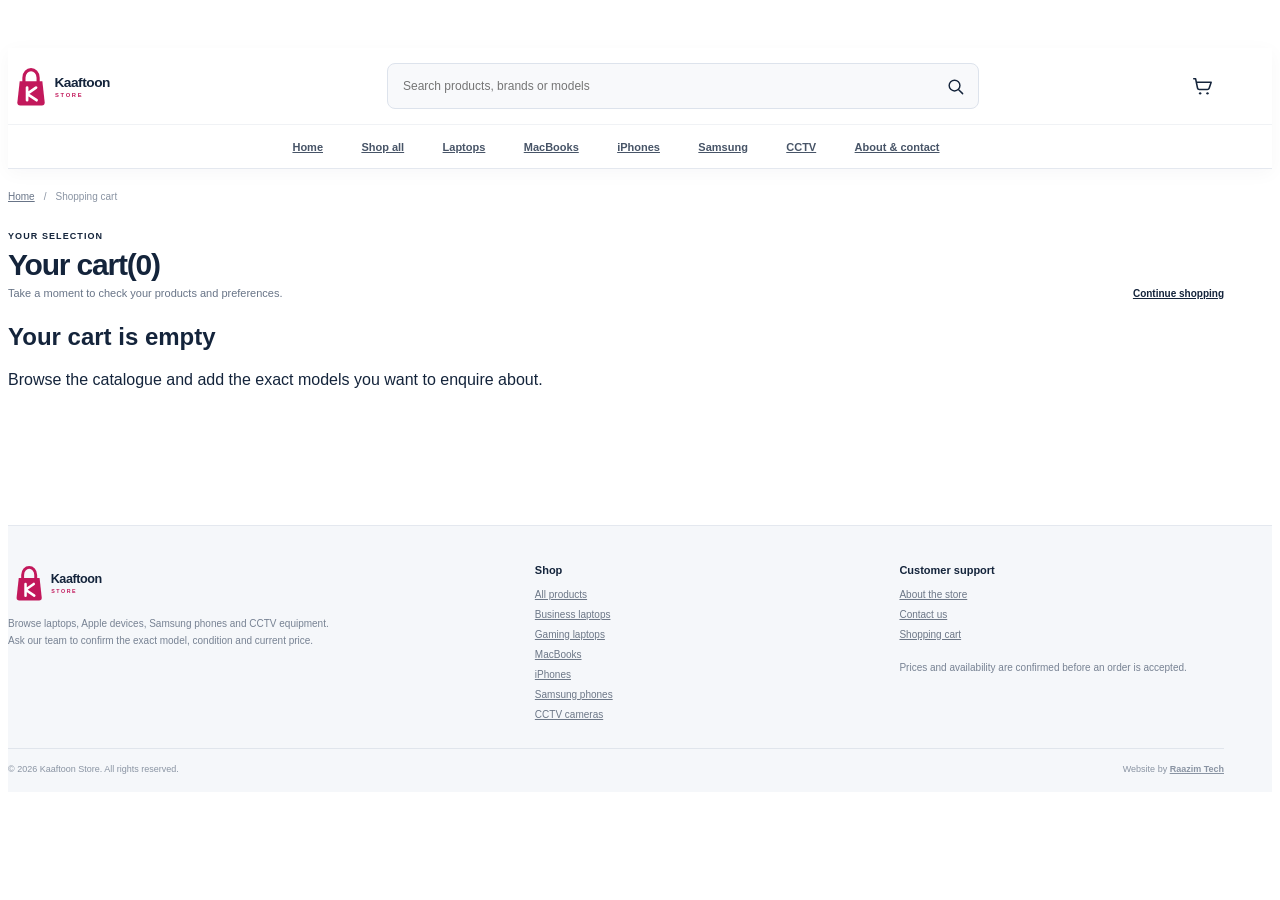
<file: cart.html>
<!doctype html>
<html lang="en"><head>
<meta charset="utf-8"><meta name="viewport" content="width=device-width, initial-scale=1">
<title>Your Cart | Kaaftoon Store</title><meta name="description" content="Review your selected Kaaftoon Store products before continuing to WhatsApp checkout."><meta name="robots" content="noindex,follow"><link rel="canonical" href="https://raazimtech.github.io/kaaftoon-store/cart.html">
<meta name="theme-color" content="#C2185B"><link rel="icon" href="assets/logo/favicon.svg" type="image/svg+xml">
<link href="https://fonts.googleapis.com/css2?family=Inter:wght@400;500;600;700;800&family=Plus+Jakarta+Sans:wght@500;600;700;800&display=swap" rel="stylesheet>
<link rel="stylesheet" href="./css/styles.css?v=20261103-1"><link rel="stylesheet" href="./css/responsive.css?v=20261103-1"><link rel="stylesheet" href="./css/showcase.css?v=20261103-3">
</head><body data-page="cart">
<div id="site-header"></div>
<main class="wrap page-main">
 <div class="breadcrumbs"><a href="index.html">Home</a><span>/</span><span>Shopping cart</span></div>
 <section class="page-title-row cart-title"><div><span class="eyebrow">YOUR SELECTION</span><h1>Your cart<span class="cart-title-count" id="cart-page-count"></span></h1><p>Take a moment to check your products and preferences.</p></div><a class="text-link" href="shop.html">Continue shopping</a></section>
 <div id="cart-content"></div>
</main>
<div id="site-footer"></div>
<script src="js/config.js"></script><script src="js/products.js"></script><script src="js/app.js"></script><script src="js/cart.js"></script>
</body></html>
</file>
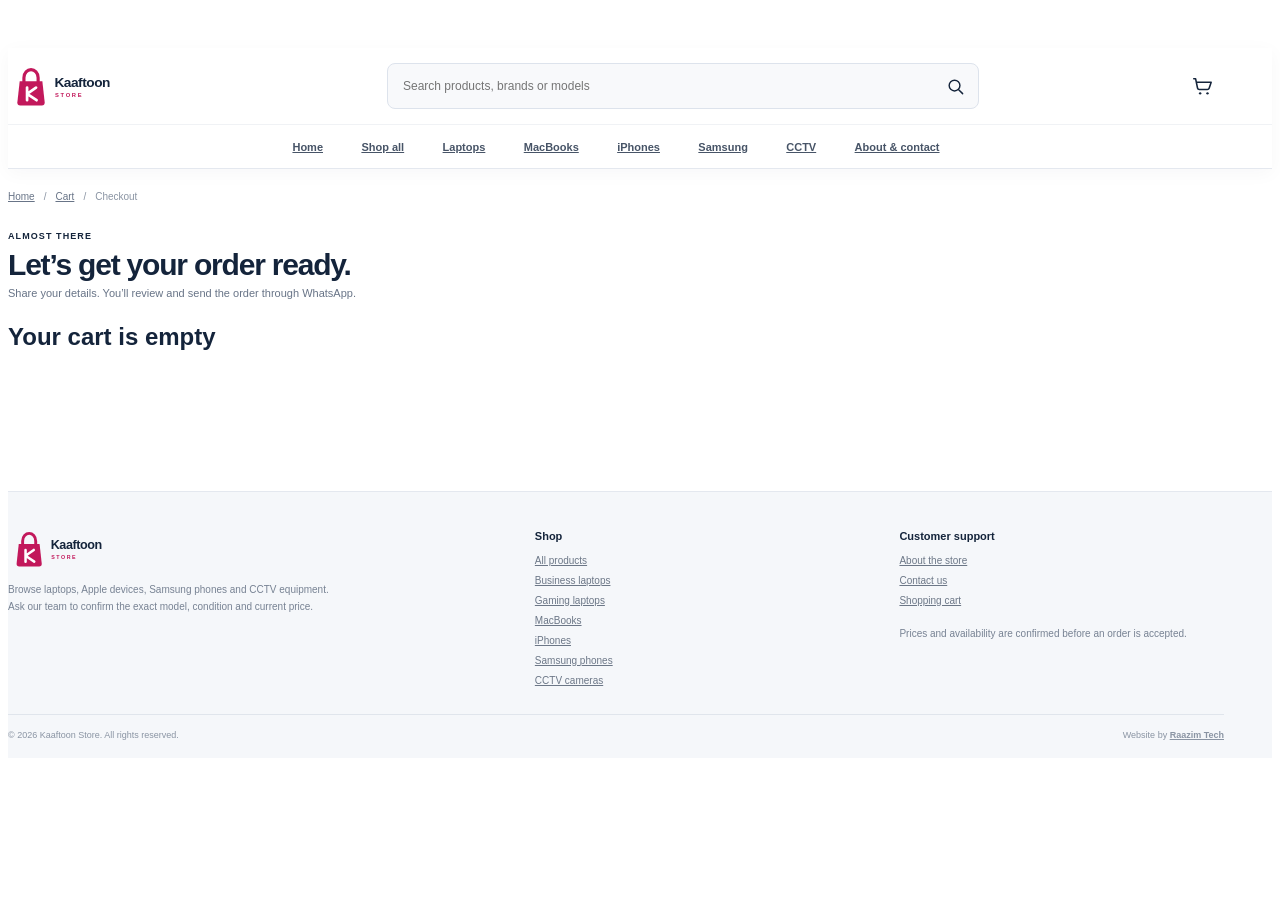
<file: checkout.html>
<!doctype html>
<html lang="en"><head>
<meta charset="utf-8"><meta name="viewport" content="width=device-width, initial-scale=1">
<title>Checkout | Kaaftoon Store</title><meta name="description" content="Complete your Kaaftoon Store order details and send your product request through WhatsApp."><meta name="robots" content="noindex,follow"><link rel="canonical" href="https://raazimtech.github.io/kaaftoon-store/checkout.html">
<meta name="theme-color" content="#C2185B"><link rel="icon" href="assets/logo/favicon.svg" type="image/svg+xml">
<link href="https://fonts.googleapis.com/css2?family=Inter:wght@400;500;600;700;800&family=Plus+Jakarta+Sans:wght@500;600;700;800&display=swap" rel="stylesheet>
<link rel="stylesheet" href="./css/styles.css?v=20261103-1"><link rel="stylesheet" href="./css/responsive.css?v=20261103-1"><link rel="stylesheet" href="./css/showcase.css?v=20261103-3">
</head><body data-page="checkout">
<div id="site-header"></div>
<main class="wrap page-main">
 <div class="breadcrumbs"><a href="index.html">Home</a><span>/</span><a href="cart.html">Cart</a><span>/</span><span>Checkout</span></div>
 <section class="page-title-row"><div><span class="eyebrow">ALMOST THERE</span><h1>Let’s get your order ready.</h1><p>Share your details. You’ll review and send the order through WhatsApp.</p></div></section>
 <div id="checkout-content"></div>
</main>
<div id="site-footer"></div>
<script src="js/config.js"></script><script src="js/products.js"></script><script src="js/app.js"></script><script src="js/checkout.js"></script>
</body></html>
</file>
<file: css/styles.css>
:root{--pink:#C2185B;--pink-dark:#9D174D;--pink-soft:#FCE8F0;--navy:#14243B;--ink:#1E293B;--muted:#748092;--line:#E7E9EE;--paper:#F5F6F8;--white:#fff;--green:#16834A;--radius:18px;--shadow:0 18px 55px rgba(20,36,59,.09)}*{box-sizing:border-box}html{scroll-behavior:smooth}body{margin:0;background:#fff;color:var(--ink);font:15px/1.65 "DM Sans",sans-serif}img{display:block;max-width:100%}a{color:inherit;text-decoration:none}button,input,select,textarea{font:inherit}button,a,select{-webkit-tap-highlight-color:transparent}button{cursor:pointer}.wrap{width:min(1180px,calc(100% - 48px));margin-inline:auto}.section-space{padding:92px 0}.hidden{display:none!important}.sr-only{position:absolute;width:1px;height:1px;padding:0;margin:-1px;overflow:hidden;clip:rect(0,0,0,0);white-space:nowrap;border:0}.site-header{height:84px;border-bottom:1px solid var(--line);background:rgba(255,255,255,.96);position:sticky;top:0;z-index:50;backdrop-filter:blur(14px)}.header-inner{height:100%;display:flex;align-items:center;justify-content:space-between;gap:30px}.brand img{width:218px;height:auto}.main-nav{display:flex;align-items:center;gap:34px;color:#536071;font-size:13px;font-weight:600}.main-nav a{padding:30px 0;position:relative}.main-nav a.active,.main-nav a:hover{color:var(--pink)}.main-nav a.active:after{content:"";position:absolute;bottom:20px;left:0;width:18px;height:2px;background:var(--pink)}.header-actions{display:flex;align-items:center;gap:18px}.header-icon{border:0;background:transparent;color:var(--navy);font-size:21px;position:relative;padding:8px}.cart-count{position:absolute;top:0;right:0;background:var(--pink);color:#fff;border-radius:50%;font-size:9px;min-width:16px;height:16px;display:grid;place-items:center}.menu-toggle{display:none}.btn{display:inline-flex;align-items:center;justify-content:center;gap:18px;border:0;border-radius:5px;padding:14px 20px;font-size:12px;font-weight:700;letter-spacing:.02em;transition:.2s}.btn-primary{background:var(--pink);color:#fff}.btn-primary:hover{background:var(--pink-dark);transform:translateY(-2px)}.btn-secondary{background:var(--navy);color:#fff}.btn-light{background:#fff;color:var(--navy)}.btn-quiet{background:transparent;color:var(--navy);padding-inline:4px}.btn-arrow{font-size:17px}.text-link{font-size:12px;font-weight:700;color:var(--pink);display:inline-flex;gap:12px;align-items:center}.text-link span{font-size:16px}.eyebrow{font-size:10px;letter-spacing:.19em;font-weight:700;color:var(--pink);display:flex;align-items:center;gap:10px}.eyebrow-line{width:24px;height:1px;background:var(--pink)}h1,h2,h3,p{margin-top:0}h1,h2,h3{font-family:Manrope,sans-serif;color:var(--navy);letter-spacing:-.045em}h1{font-size:clamp(42px,5.5vw,72px);line-height:1.08;font-weight:700}h1 em{font-style:normal;color:var(--pink)}h2{font-size:clamp(30px,3.5vw,43px);line-height:1.15}h3{font-size:18px}.hero{min-height:580px;display:grid;grid-template-columns:1fr 1fr;align-items:center;gap:60px;padding-block:55px 68px}.hero-copy{padding-left:30px}.hero-copy h1{margin:22px 0}.hero-copy>p{max-width:440px;color:var(--muted);font-size:16px;line-height:1.85}.hero-actions{display:flex;align-items:center;gap:24px;margin-top:30px}.hero-assurance{margin-top:42px;color:var(--muted);font-size:11px}.assurance-dot{display:inline-block;width:7px;height:7px;background:var(--green);border-radius:50%;margin-right:9px}.hero-art{height:460px;position:relative;background:#F5EDF1;overflow:hidden}.hero-art:before{content:"";position:absolute;width:370px;height:370px;border:1px solid rgba(194,24,91,.18);border-radius:50%;top:35px;left:80px}.hero-art-label{position:absolute;z-index:2;top:25px;left:27px;right:27px;display:flex;justify-content:space-between;font-size:9px;letter-spacing:.17em;color:var(--pink);font-weight:700}.hero-art-label span:first-child{font:800 18px Manrope}.hero-image-frame{position:absolute;inset:78px 24px 22px 35px;display:grid;place-items:center}.hero-image-frame img{width:100%;height:100%;object-fit:contain;mix-blend-mode:multiply}.hero-float-card{position:absolute;z-index:3;bottom:34px;left:0;background:#fff;padding:20px 24px;box-shadow:var(--shadow);min-width:190px}.float-card-kicker{display:block;color:var(--pink);font-size:8px;letter-spacing:.14em;font-weight:700;margin-bottom:8px}.hero-float-card strong{font:700 19px/1.25 Manrope;color:var(--navy)}.float-card-arrow{position:absolute;right:18px;bottom:20px;color:var(--pink)}.hero-vertical{position:absolute;right:12px;top:44%;writing-mode:vertical-rl;font-size:8px;letter-spacing:.18em;color:#8C6578}.section-heading{display:flex;justify-content:space-between;align-items:end;gap:24px;margin-bottom:34px}.section-heading h2{margin:10px 0 0}.section-intro{color:var(--muted);font-size:13px;margin:12px 0 0}.category-section{background:#FAFAFB}.category-grid{display:grid;grid-template-columns:repeat(3,1fr);gap:14px}.category-card{height:170px;background:#fff;border:1px solid var(--line);display:flex;align-items:center;justify-content:space-between;padding:22px;transition:.25s;position:relative;overflow:hidden}.category-card:hover{border-color:#E7A2BD;transform:translateY(-3px);box-shadow:var(--shadow)}.category-card small{color:var(--pink);font-size:9px;letter-spacing:.14em;font-weight:700}.category-card h3{margin:7px 0;font-size:19px}.category-card .category-arrow{font-size:21px;color:var(--pink)}.category-card img{width:115px;height:112px;object-fit:contain;mix-blend-mode:multiply}.featured-section{padding-top:86px}.product-grid{display:grid;grid-template-columns:repeat(3,minmax(0,1fr));gap:24px 18px}.product-card{min-width:0;position:relative}.product-image{height:245px;background:var(--paper);display:grid;place-items:center;position:relative;overflow:hidden}.product-image img{width:82%;height:82%;object-fit:contain;mix-blend-mode:multiply;transition:transform .35s}.product-card:hover .product-image img{transform:scale(1.045)}.product-tag{position:absolute;top:13px;left:13px;background:#fff;padding:6px 9px;color:var(--pink);font-size:8px;font-weight:700;letter-spacing:.1em}.product-info{padding:15px 2px}.product-category{font-size:9px;color:var(--pink);font-weight:700;letter-spacing:.13em;text-transform:uppercase}.product-info h3{font-size:16px;margin:5px 0 4px;letter-spacing:-.025em}.product-description{font-size:11px;color:var(--muted);min-height:34px;margin:0 0 12px}.product-bottom{display:flex;align-items:center;justify-content:space-between;border-top:1px solid var(--line);padding-top:12px}.price-note{font-size:10px;color:var(--muted)}.product-link{font-size:11px;color:var(--navy);font-weight:700}.product-link span{color:var(--pink);margin-left:5px}.editorial-banner{min-height:330px;background:var(--navy);color:#fff;display:grid;grid-template-columns:1fr 1fr;position:relative;overflow:hidden;padding:55px 70px;align-items:center}.eyebrow-light{color:#F4B6CF}.editorial-copy h2{font-size:42px;color:#fff;margin:14px 0}.editorial-copy p{color:#C4CBD5;max-width:370px;font-size:13px}.editorial-image{height:250px;display:grid;place-items:center}.editorial-image img{height:100%;width:100%;object-fit:contain;mix-blend-mode:screen}.editorial-index{position:absolute;bottom:22px;right:28px;font-size:9px;letter-spacing:.16em;color:#ADB8C7}.why-section{background:#FAFAFB}.centered-heading{text-align:center;justify-content:center}.centered-heading .eyebrow{justify-content:center}.centered-heading .section-intro{max-width:540px;margin-inline:auto}.benefit-grid{display:grid;grid-template-columns:repeat(3,1fr);gap:16px}.benefit-card{background:#fff;border:1px solid var(--line);padding:28px;min-height:205px;position:relative}.benefit-number{position:absolute;right:23px;top:22px;color:#B7BFCA;font-size:10px}.benefit-icon{font-size:25px;color:var(--pink);margin-bottom:20px}.benefit-card h3{margin-bottom:9px}.benefit-card p{font-size:12px;color:var(--muted);margin:0;max-width:280px}.contact-strip{background:var(--pink);padding:35px 48px;color:#fff;display:flex;align-items:center;justify-content:space-between;margin-bottom:90px}.contact-strip h2{font-size:27px;color:#fff;margin:8px 0}.contact-strip p{font-size:12px;color:#FBE4ED;margin:0}.site-footer{background:#101D30;color:#fff;padding:55px 0 22px}.footer-main{display:grid;grid-template-columns:1.5fr 1fr 1fr;gap:60px;padding-bottom:45px}.footer-brand img{width:205px;filter:brightness(0) invert(1)}.footer-brand p{max-width:300px;color:#AEB8C6;font-size:12px;margin-top:18px}.footer-column h3{color:#fff;font-size:12px;letter-spacing:.05em;margin-bottom:18px}.footer-column a,.footer-column p{display:block;color:#AEB8C6;font-size:11px;margin:9px 0}.footer-column a:hover{color:#fff}.footer-bottom{border-top:1px solid #2C394B;padding-top:18px;display:flex;justify-content:space-between;color:#8390A2;font-size:10px}.footer-bottom a{color:#F4B6CF}.breadcrumbs{display:flex;gap:10px;color:#98A1AE;font-size:10px;padding:25px 0}.breadcrumbs a{color:#687487}.page-main{min-height:60vh;padding-bottom:80px}.page-title-row{display:flex;justify-content:space-between;align-items:end;margin:20px 0 36px}.page-title-row h1{font-size:43px;margin:9px 0}.page-title-row p{color:var(--muted);font-size:13px;margin:0}.catalog-count{font-size:11px;color:var(--muted)}.shop-toolbar{display:flex;justify-content:space-between;gap:20px;border-block:1px solid var(--line);padding:15px 0;margin-bottom:25px}.catalog-search{display:flex;align-items:center;gap:12px;flex:1;max-width:450px}.catalog-search input{border:0;outline:0;width:100%;font-size:12px}.search-icon{font-size:21px;color:var(--pink)}kbd{font-size:9px;color:#8B95A4;border:1px solid var(--line);padding:3px 6px;border-radius:4px}.toolbar-actions{display:flex;align-items:center;gap:24px}.filter-toggle{border:0;background:none;color:var(--navy);font-size:11px;font-weight:700}.sort-control{display:flex;gap:10px;align-items:center;font-size:10px;color:var(--muted)}.sort-control select{border:0;color:var(--navy);font-size:11px;font-weight:700;background:#fff}.shop-layout{display:grid;grid-template-columns:205px 1fr;gap:35px}.filter-panel{border-right:1px solid var(--line);padding-right:24px}.filter-top{display:flex;justify-content:space-between;align-items:center}.filter-top h2{font-size:18px}.text-button{border:0;background:none;color:var(--pink);font-size:10px}.filter-group{border-top:1px solid var(--line);padding:19px 0}.filter-group h3{font-size:12px;margin-bottom:14px}.filter-options{display:grid;gap:11px}.filter-option{display:flex;gap:9px;align-items:center;font-size:11px;color:#667286}.filter-option input{accent-color:var(--pink)}.filter-note{background:#F8F0F3;padding:14px;display:flex;gap:10px;margin-top:12px}.filter-note-mark{width:17px;height:17px;border:1px solid var(--pink);color:var(--pink);border-radius:50%;text-align:center;font-size:10px;flex:none}.filter-note p{font-size:10px;color:#806A75;margin:0}.catalog-results .product-grid{grid-template-columns:repeat(3,minmax(0,1fr));gap:25px 16px}.catalog-results .product-image{height:205px}.applied-filters{display:flex;gap:8px;flex-wrap:wrap;margin-bottom:18px}.filter-chip{border:1px solid var(--line);border-radius:30px;padding:5px 10px;font-size:9px;color:var(--pink);background:#fff}.empty-state{text-align:center;padding:75px 20px}.empty-symbol{font-size:45px;color:var(--pink)}.empty-state p{color:var(--muted);font-size:12px}.mobile-only{display:none}.product-detail-layout{display:grid;grid-template-columns:1fr 1fr;gap:65px;padding:20px 0 65px}.detail-gallery{background:var(--paper);min-height:470px;display:grid;place-items:center;position:relative}.detail-gallery img{width:84%;height:420px;object-fit:contain;mix-blend-mode:multiply}.detail-copy{padding-top:18px}.detail-copy h1{font-size:38px;margin:12px 0}.detail-copy .product-description{font-size:13px;min-height:0;line-height:1.8}.detail-note{font-size:11px;color:var(--muted);padding:14px;background:#FAF1F5;border-left:2px solid var(--pink);margin:22px 0}.option-group{margin:22px 0}.option-group label{font-size:11px;font-weight:700;display:block;margin-bottom:9px}.option-select{width:100%;padding:12px;border:1px solid var(--line);background:#fff;border-radius:4px;font-size:12px;color:var(--navy)}.option-pills{display:flex;gap:8px;flex-wrap:wrap}.option-pill{border:1px solid var(--line);padding:8px 13px;background:#fff;font-size:10px;border-radius:4px}.option-pill.selected{border-color:var(--pink);color:var(--pink);background:#FFF7FA}.quantity-row{display:flex;align-items:center;gap:15px;margin:25px 0}.quantity-control{display:flex;border:1px solid var(--line);align-items:center}.quantity-control button{border:0;background:#fff;padding:8px 13px}.quantity-control span{min-width:25px;text-align:center;font-size:11px}.detail-actions{display:flex;gap:10px}.detail-actions .btn{flex:1}.spec-list{border-top:1px solid var(--line);margin-top:28px}.spec-row{display:flex;justify-content:space-between;gap:20px;padding:11px 0;border-bottom:1px solid var(--line);font-size:11px}.spec-row span:first-child{color:var(--muted)}.related-section{border-top:1px solid var(--line)}.cart-title{align-items:center}.cart-title-count{font-size:18px;color:var(--pink);vertical-align:top;margin-left:10px}.cart-layout{display:grid;grid-template-columns:1fr 330px;gap:35px}.cart-items{border-top:1px solid var(--line)}.cart-item{display:grid;grid-template-columns:110px 1fr auto;gap:20px;padding:20px 0;border-bottom:1px solid var(--line);align-items:center}.cart-item-image{width:110px;height:105px;background:var(--paper);display:grid;place-items:center}.cart-item-image img{width:85%;height:85%;object-fit:contain;mix-blend-mode:multiply}.cart-item h3{font-size:15px;margin:4px 0}.cart-item p{font-size:10px;color:var(--muted);margin:0}.cart-item-actions{display:flex;gap:12px;align-items:center;margin-top:12px}.cart-item-actions button{border:0;background:none;color:var(--pink);font-size:10px;padding:0}.cart-summary{background:#F7F8FA;padding:25px;height:max-content}.cart-summary h2{font-size:20px}.cart-summary p{font-size:11px;color:var(--muted)}.summary-row{display:flex;justify-content:space-between;border-top:1px solid var(--line);padding:13px 0;font-size:11px}.summary-row strong{color:var(--navy)}.cart-summary .btn{width:100%;margin-top:12px}.empty-cart{text-align:center;padding:65px 20px;border:1px solid var(--line)}.empty-cart .empty-symbol{font-size:40px}.checkout-layout{display:grid;grid-template-columns:1fr 350px;gap:40px}.checkout-form{display:grid;grid-template-columns:1fr 1fr;gap:18px}.form-field{display:grid;gap:7px}.form-field.full{grid-column:1/-1}.form-field label{font-size:10px;font-weight:700;color:var(--navy)}.form-field input,.form-field textarea,.form-field select{border:1px solid var(--line);padding:12px;font-size:12px;outline:0;border-radius:4px}.form-field input:focus,.form-field textarea:focus{border-color:var(--pink)}.checkout-summary{background:#F7F8FA;padding:25px;height:max-content}.checkout-summary h2{font-size:19px}.checkout-product{display:flex;justify-content:space-between;gap:12px;padding:12px 0;border-bottom:1px solid var(--line);font-size:10px}.checkout-product span:last-child{color:var(--muted)}.checkout-hint{background:#FCE8F0;padding:13px;color:#87445F;font-size:10px;margin:18px 0}.checkout-summary .btn{width:100%}.form-error{color:#B42318;font-size:10px;grid-column:1/-1}.about-hero{display:grid;grid-template-columns:1.1fr .9fr;gap:60px;align-items:center;padding-block:70px}.about-hero h1{font-size:57px;margin:18px 0}.about-hero-copy>p{color:var(--muted);max-width:450px;line-height:1.9}.about-hero-art{height:350px;background:var(--pink);display:grid;place-items:center;position:relative;overflow:hidden}.about-hero-art:before,.about-hero-art:after{content:"";position:absolute;border:1px solid rgba(255,255,255,.2);border-radius:50%;width:350px;height:350px}.about-hero-art:after{width:450px;height:450px}.about-art-card{position:relative;z-index:2;text-align:center;color:#fff}.about-art-k{display:block;font:800 130px/1 Manrope;letter-spacing:-.1em}.about-art-card>span:last-child{font-size:9px;letter-spacing:.2em;line-height:2}.about-art-caption{position:absolute;bottom:17px;color:#F8C5D9;font-size:8px;letter-spacing:.17em}.about-values{background:#FAFAFB}.contact-section{display:grid;grid-template-columns:1fr .8fr;gap:70px;padding-block:85px}.contact-details h2{font-size:39px;max-width:470px;margin:15px 0}.contact-details>p{color:var(--muted);font-size:13px;max-width:470px}.contact-detail-row{display:flex;align-items:center;gap:14px;margin:23px 0}.contact-detail-icon{width:38px;height:38px;background:#FCE8F0;color:var(--pink);display:grid;place-items:center}.contact-detail-row small{display:block;color:var(--muted);font-size:8px;letter-spacing:.15em}.contact-detail-row strong{font-size:12px;color:var(--navy)}.contact-aside{background:#F6F2F4;padding:35px;display:flex;flex-direction:column;justify-content:space-between;min-height:310px}.contact-aside-mark{display:flex;justify-content:flex-end}.contact-aside-mark img{width:165px}.contact-aside h3{font-size:25px;margin:9px 0}.contact-aside p{font-size:11px;color:var(--muted);max-width:300px}.icon-button{border:0;background:none;font-size:22px;color:var(--navy)}

/* Storefront refresh */
.site-header{background:#fff;backdrop-filter:none}
.header-inner{gap:24px}
.main-nav{gap:22px;font-size:12px}
.main-nav a{white-space:nowrap}
.cart-header-link{width:42px;height:42px;display:grid;place-items:center}
.cart-header-link svg{width:23px;height:23px}
.menu-toggle{width:42px;height:42px;align-content:center;gap:5px}
.menu-toggle span{display:block;width:20px;height:2px;background:var(--navy);margin:auto}
.store-hero{display:grid;grid-template-columns:1.04fr .96fr;gap:48px;align-items:center;padding-top:54px;padding-bottom:64px}
.store-hero-copy h1{font-size:clamp(40px,4.8vw,62px);max-width:650px;margin:19px 0}
.store-hero-copy h1 em{display:block;font-style:normal;color:var(--pink)}
.store-hero-copy>p{max-width:570px;color:var(--muted);line-height:1.85;font-size:14px}
.store-hero-actions{display:flex;gap:12px;flex-wrap:wrap;margin:25px 0}
.btn-outline{border:1px solid var(--line);background:#fff;color:var(--navy)}
.home-search{max-width:520px;margin-top:30px}
.home-search>label{display:block;font-size:10px;font-weight:700;color:var(--navy);margin-bottom:8px}
.home-search>div{display:flex;border:1px solid #DDE1E8;background:#fff;min-height:50px}
.home-search input{min-width:0;flex:1;border:0;outline:0;padding:0 15px;font-size:12px}
.home-search button{border:0;background:var(--navy);color:#fff;padding:0 20px;font-size:11px;font-weight:700}
.store-hero-note{font-size:10px;color:var(--muted);margin-top:17px}
.store-hero-product{display:block;position:relative;background:#F5F6F8;min-height:420px;padding:28px;overflow:hidden}
.hero-product-label{position:absolute;top:22px;left:24px;font-size:9px;letter-spacing:.15em;font-weight:700;color:var(--pink)}
.store-hero-product img{width:100%;height:350px;object-fit:contain;mix-blend-mode:multiply;margin-top:12px}
.hero-product-caption{display:flex;justify-content:space-between;align-items:center;border-top:1px solid #E1E4E9;padding-top:15px;font-size:11px;color:var(--navy)}
.hero-product-caption span{color:var(--pink);font-weight:700}
.category-grid{grid-template-columns:repeat(3,minmax(0,1fr));gap:16px}
.category-card{height:150px;padding:18px;gap:10px}
.category-card-copy{min-width:0;z-index:1}
.category-card small{display:block;color:var(--muted);font-size:9px;letter-spacing:0;font-weight:500;line-height:1.5}
.category-card h3{font-size:17px;margin:7px 0}
.category-count{font-size:9px;color:var(--pink);font-weight:700}
.category-card img{width:105px;height:112px;flex:none}
.featured-section{padding-top:76px}
.product-grid{grid-template-columns:repeat(4,minmax(0,1fr));gap:32px 18px}
.product-card{background:#fff;border:1px solid #ECEEF2;transition:border-color .2s,box-shadow .2s;display:flex;flex-direction:column}
.product-card:hover{border-color:#D9A1B8;box-shadow:0 12px 35px rgba(20,36,59,.07)}
.product-image{height:220px;background:#F7F8FA;margin:8px 8px 0}
.product-image img{width:88%;height:88%;object-fit:contain;mix-blend-mode:multiply}
.product-tag{top:10px;left:10px;background:#fff;color:var(--pink);font-size:8px}
.image-credit{display:block;margin:7px 12px 0;font-size:8px;line-height:1.35;color:#7D8795;min-height:12px}
.image-credit:hover{text-decoration:underline;color:var(--pink)}
.product-info{padding:12px 14px 15px;display:flex;flex:1;flex-direction:column}
.product-category{font-size:9px;letter-spacing:.08em}
.product-info h3{font-size:14px;line-height:1.4;min-height:39px;margin:7px 0}
.product-description{font-size:10px;line-height:1.65;min-height:50px}
.product-bottom{margin-top:auto;align-items:center}
.price-note{font-size:9px}
.product-link{font-size:10px;color:var(--pink);white-space:nowrap}
.image-missing{background:#F2F3F5!important;position:relative!important}
.image-missing:after{content:"Product photo unavailable";display:grid;place-items:center;position:absolute;inset:0;color:#788394;font-size:11px;text-align:center;padding:15px}
.store-service-section{background:#F7F8FA}
.service-grid{display:grid;grid-template-columns:1.1fr .9fr;gap:70px;align-items:center}
.service-grid h2{font-size:36px;margin:15px 0}
.service-grid p{max-width:600px;color:var(--muted);font-size:13px;line-height:1.85}
.service-points{border-top:1px solid var(--line)}
.service-points>div{display:flex;align-items:center;gap:22px;border-bottom:1px solid var(--line);padding:18px 0;color:var(--navy);font-size:12px;font-weight:600}
.service-points strong{font-size:10px;color:var(--pink);letter-spacing:.1em}
.catalog-results .product-grid{grid-template-columns:repeat(4,minmax(0,1fr));gap:22px 15px}
.catalog-results .product-image{height:190px}
.catalog-results .product-card .product-description{min-height:58px}
.product-detail-layout{gap:45px}
.detail-gallery{background:#F6F7F9;border:1px solid #ECEEF2}
.detail-gallery img{mix-blend-mode:multiply}
.product-image-attribution{font-size:9px;line-height:1.55;color:var(--muted);margin:10px 0 0}
.product-image-attribution a{color:var(--pink);text-decoration:underline}
.product-confirmation{font-size:10px;line-height:1.65;color:var(--muted);margin-top:18px}
.quantity-label{font-size:11px}
.detail-actions .btn{min-height:48px}
.cart-title-count{font-size:14px}
.cart-layout{grid-template-columns:minmax(0,1fr) 340px;gap:28px;align-items:start}
.cart-list-heading{display:flex;justify-content:space-between;align-items:center;padding:0 0 14px;border-bottom:1px solid var(--line)}
.cart-list-heading h2{font-size:20px;margin:0}
.cart-list-heading span{font-size:10px;color:var(--muted)}
.cart-item{grid-template-columns:116px minmax(0,1fr) 150px;gap:18px;padding:18px 0;align-items:center}
.cart-item-image{width:116px;height:112px;background:#F6F7F9;border:1px solid #ECEEF2}
.cart-item-image img{width:90%;height:90%;object-fit:contain;mix-blend-mode:multiply}
.cart-item-main{min-width:0}
.cart-item h3{font-size:14px;line-height:1.4;margin:5px 0 8px}
.cart-item-options{display:flex;flex-wrap:wrap;gap:4px 12px;color:var(--muted);font-size:9px}
.cart-item-options b{color:#4D596B;font-weight:600}
.cart-item-actions{display:flex;gap:15px;align-items:center;margin-top:13px}
.cart-item-actions .quantity-control button{min-width:32px;min-height:32px;padding:4px 9px;color:var(--navy)}
.cart-item-actions .quantity-control span{font-size:11px}
.cart-item-actions .remove-item,.remove-item{border:0;background:none;padding:6px 0;color:#A33C5B;font-size:10px;text-decoration:underline}
.cart-item-price{display:flex;flex-direction:column;gap:5px;text-align:right}
.cart-item-price strong{font-size:11px;color:var(--navy)}
.cart-item-price span{font-size:9px;color:var(--muted)}
.cart-summary{background:#F7F8FA;border:1px solid #ECEEF2;padding:25px;position:sticky;top:105px}
.summary-kicker{font-size:9px;letter-spacing:.15em;color:var(--pink);font-weight:700}
.cart-summary h2{font-size:22px;margin:9px 0 18px}
.summary-total{display:flex;justify-content:space-between;align-items:center;padding:16px 0;border-top:1px solid #DDE1E8;margin-top:5px;font-size:12px;font-weight:700}
.summary-total strong{color:var(--pink)}
.cart-summary>p{font-size:10px;line-height:1.65;margin:12px 0;color:var(--muted)}
.cart-summary .btn{min-height:48px}
.cart-support{font-size:9px;color:var(--muted);margin-top:16px;text-align:center}
.cart-support a,.cart-actions-bottom a{color:var(--pink);font-weight:700}
.cart-actions-bottom{display:flex;justify-content:space-between;align-items:center;padding:18px 0;border-top:1px solid var(--line);font-size:10px}
.cart-actions-bottom button{border:0;background:none;color:#A33C5B;font-size:10px;text-decoration:underline}
.cart-item-outdated{grid-template-columns:116px 1fr;background:#FFF9FA;padding:16px}
.cart-item-no-image{height:100px;background:#F3E9ED;display:grid;place-items:center;font-size:10px;color:#8D5368}
.cart-item-outdated p{font-size:10px;color:var(--muted);margin:0 0 8px}
.empty-cart{border:1px solid var(--line);background:#FAFBFC}
.empty-cart-mark{width:44px;height:44px;border:1px solid #D8DDE5;border-radius:50%;margin:0 auto 18px;position:relative}
.empty-cart-mark:before{content:"";position:absolute;width:17px;height:13px;border:1.5px solid var(--pink);left:12px;top:13px;border-top:0}
.floating-whatsapp{right:22px;bottom:22px;width:54px;height:54px;padding:0;border-radius:50%;display:grid;place-items:center;background:#16834A;color:#fff;box-shadow:0 5px 18px rgba(12,55,35,.18);transition:transform .2s,background .2s}
.floating-whatsapp svg{width:27px;height:27px}
.floating-whatsapp:hover{background:#116b3c;transform:translateY(-2px)}
.whatsapp-tooltip{position:absolute;right:65px;top:50%;transform:translateY(-50%);background:#14243B;color:#fff;border-radius:4px;padding:8px 11px;font-size:10px;white-space:nowrap;opacity:0;pointer-events:none;transition:opacity .15s}
.floating-whatsapp:hover .whatsapp-tooltip,.floating-whatsapp:focus-visible .whatsapp-tooltip{opacity:1}
@media(max-width:1100px){.main-nav{gap:13px;font-size:11px}.product-grid,.catalog-results .product-grid{grid-template-columns:repeat(3,minmax(0,1fr))}.cart-layout{grid-template-columns:minmax(0,1fr) 300px}.cart-item{grid-template-columns:95px minmax(0,1fr)}.cart-item-image{width:95px;height:95px}.cart-item-price{grid-column:2;text-align:left}}
@media(max-width:760px){.site-header{height:70px}.header-inner{gap:12px}.brand img{width:165px}.main-nav{display:none;position:absolute;top:70px;left:0;right:0;background:#fff;border-bottom:1px solid var(--line);padding:12px 22px 20px;flex-direction:column;align-items:stretch;gap:0;box-shadow:0 12px 25px rgba(20,36,59,.08)}.main-nav.open{display:flex}.main-nav a{padding:12px 0}.main-nav a.active:after{display:none}.menu-toggle{display:grid}.store-hero{grid-template-columns:1fr;gap:28px;padding-top:38px;padding-bottom:45px}.store-hero-copy h1{font-size:43px}.store-hero-product{min-height:300px}.store-hero-product img{height:245px}.category-grid{grid-template-columns:repeat(2,minmax(0,1fr))}.category-card{height:132px}.category-card img{width:82px;height:92px}.product-grid,.catalog-results .product-grid{grid-template-columns:repeat(2,minmax(0,1fr));gap:17px 11px}.product-image,.catalog-results .product-image{height:165px}.product-info{padding:10px}.product-info h3{font-size:12px;min-height:36px}.product-description{font-size:9px;min-height:62px}.product-bottom{align-items:flex-start;flex-direction:column;gap:6px}.image-credit{font-size:7px;margin-inline:9px}.service-grid{grid-template-columns:1fr;gap:25px}.service-grid h2{font-size:30px}.cart-layout{grid-template-columns:1fr}.cart-summary{position:static;order:2}.cart-item{grid-template-columns:82px minmax(0,1fr);gap:12px}.cart-item-image{width:82px;height:82px}.cart-item-price{grid-column:2;text-align:left}.cart-item-outdated{grid-template-columns:82px 1fr}.cart-item-no-image{height:82px}.cart-actions-bottom{padding-bottom:25px}.product-detail-layout{grid-template-columns:1fr;gap:24px}.detail-gallery{min-height:300px}.detail-gallery img{height:280px}.detail-copy h1{font-size:30px}.detail-actions{flex-direction:column}.detail-actions .btn{width:100%}.floating-whatsapp{right:14px;bottom:14px;width:50px;height:50px}.floating-whatsapp svg{width:25px;height:25px}.footer-main{gap:25px 18px}}
@media(max-width:390px){.wrap{width:calc(100% - 26px)}.store-hero-copy h1{font-size:37px}.store-hero-product{padding:18px;min-height:260px}.store-hero-product img{height:205px}.category-card{padding:10px}.category-card img{width:65px;height:75px}.category-card h3{font-size:13px}.product-image,.catalog-results .product-image{height:140px}.product-info{padding:8px}.product-info h3{font-size:11px}.cart-item{grid-template-columns:68px minmax(0,1fr)}.cart-item-image{width:68px;height:68px}.cart-item-actions{gap:9px}.cart-item-actions .quantity-control button{min-width:28px}.brand img{width:148px}.header-actions{gap:4px}}


.checkout-product{display:grid;grid-template-columns:58px minmax(0,1fr) auto;gap:11px;align-items:center}
.checkout-product>img{width:58px;height:58px;object-fit:contain;background:#fff;border:1px solid var(--line);padding:4px}
.checkout-product-copy{display:flex;flex-direction:column;gap:3px;min-width:0}
.checkout-product-copy strong{font-size:10px;color:var(--navy)}
.checkout-product-copy span,.checkout-product-copy small{font-size:9px;color:var(--muted);overflow-wrap:anywhere}
.checkout-product .checkout-price{font-size:9px;color:var(--muted);white-space:nowrap}


/* Kaaftoon Store usability refinement */
:root{--font-body:"Inter",system-ui,-apple-system,BlinkMacSystemFont,"Segoe UI",sans-serif;--font-display:"Plus Jakarta Sans","Inter",sans-serif}
html{scroll-padding-top:90px;scroll-behavior:smooth}
body{font-family:var(--font-body);font-size:15px;line-height:1.55;-webkit-font-smoothing:antialiased;text-rendering:optimizeLegibility}
h1,h2,h3,.hero-float-card strong,.about-art-k{font-family:var(--font-display)}
button,input,select,textarea{font-family:var(--font-body)}
.product-card{min-width:0;border:1px solid #E6EAF0;border-radius:12px;overflow:hidden;background:#fff;box-shadow:0 2px 10px rgba(18,34,56,.035)}
.product-card:hover{transform:translateY(-3px);box-shadow:0 14px 32px rgba(18,34,56,.09)}
.product-image,.catalog-results .product-image{height:270px;margin:0;padding:22px 24px;background:#F7F8FA;display:flex;align-items:center;justify-content:center;position:relative;overflow:hidden;border-radius:0}
.product-image img{display:block;width:100%;height:100%;max-width:100%;max-height:100%;object-fit:contain;object-position:center;mix-blend-mode:normal;transition:transform .25s ease}
.product-card:hover .product-image img{transform:scale(1.025)}
.product-tag{z-index:2;top:14px;left:14px;border-radius:4px;padding:6px 9px}
.product-info{padding:17px 18px 18px;gap:0}
.product-category{font-size:10px;letter-spacing:.08em}
.product-info h3{font-size:15px;line-height:1.4;min-height:0;margin:7px 0 8px;overflow-wrap:anywhere}
.product-description{font-size:11px;line-height:1.65;min-height:0;margin:0 0 16px;color:#657184}
.product-bottom{margin-top:auto;padding-top:13px;gap:10px;flex-wrap:wrap}
.price-note{font-size:10px}
.product-link{font-size:11px}
.image-credit{display:none}
.category-card{border-radius:10px;min-width:0}
.category-card img{object-fit:contain;max-width:45%;max-height:120px}
.store-hero-product{border-radius:14px}
.store-hero-product img{object-fit:contain;object-position:center;width:100%;max-width:100%;height:350px}
.detail-gallery{border-radius:14px;overflow:hidden;padding:24px}
.detail-gallery img{width:100%;max-width:100%;height:450px;object-fit:contain;object-position:center;mix-blend-mode:normal}
.detail-copy h1{overflow-wrap:anywhere}
.btn,.filter-toggle,.sort-control select,.option-pill,.quantity-control button{transition:background-color .18s ease,border-color .18s ease,color .18s ease,transform .18s ease}
.btn:active,.option-pill:active{transform:scale(.98)}
.catalog-search input{min-height:44px}
.catalog-search:focus-within,.home-search>div:focus-within{border-color:var(--pink);box-shadow:0 0 0 3px rgba(194,24,91,.09)}
.filter-chip{cursor:pointer}
.cart-item-image img,.checkout-product>img{object-fit:contain;mix-blend-mode:normal}
</file>
<file: css/responsive.css>
@media(max-width:900px){.wrap{width:min(100% - 36px,720px)}.main-nav{gap:18px}.hero{gap:25px;padding-top:40px;min-height:500px}.hero-copy{padding-left:0}.hero-art{height:390px}.hero-art:before{width:290px;height:290px;left:30px}.product-grid{grid-template-columns:repeat(2,minmax(0,1fr))}.category-grid{grid-template-columns:repeat(2,1fr)}.editorial-banner{padding:42px;min-height:300px}.shop-layout{grid-template-columns:175px 1fr;gap:20px}.catalog-results .product-grid{grid-template-columns:repeat(2,minmax(0,1fr))}.product-detail-layout{gap:30px}.cart-layout,.checkout-layout{grid-template-columns:1fr 280px;gap:20px}.about-hero{gap:30px}.about-hero h1{font-size:46px}.contact-section{gap:30px}}@media(max-width:680px){.wrap{width:calc(100% - 32px)}.site-header{height:68px}.brand img{width:178px}.menu-toggle{display:block}.header-actions{gap:7px}.main-nav{display:none;position:absolute;top:68px;left:0;right:0;background:#fff;border-bottom:1px solid var(--line);padding:12px 22px 22px;flex-direction:column;align-items:stretch;gap:0;box-shadow:var(--shadow)}.main-nav.open{display:flex}.main-nav a{padding:12px 0}.main-nav a.active:after{bottom:5px}.hero{display:flex;flex-direction:column;align-items:stretch;gap:35px;padding-block:48px 45px}.hero-copy h1{font-size:48px}.hero-copy>p{font-size:14px}.hero-actions{gap:18px;flex-wrap:wrap}.hero-assurance{margin-top:25px}.hero-art{height:310px}.hero-art:before{width:240px;height:240px;left:calc(50% - 120px);top:40px}.hero-image-frame{inset:55px 22px 10px}.hero-float-card{bottom:15px;padding:13px 17px}.hero-float-card strong{font-size:16px}.hero-vertical{right:5px}.section-space{padding:62px 0}.section-heading{align-items:start;flex-direction:column;margin-bottom:25px}.section-heading h2{font-size:31px}.category-grid{gap:9px}.category-card{height:125px;padding:12px}.category-card img{width:75px;height:80px}.category-card h3{font-size:14px}.category-card small{font-size:7px}.product-grid{gap:20px 11px}.product-image{height:165px}.product-info{padding-top:11px}.product-info h3{font-size:13px}.product-description{font-size:10px;min-height:45px}.product-bottom{align-items:flex-start;gap:5px;flex-direction:column}.editorial-banner{display:flex;flex-direction:column;align-items:stretch;padding:30px 25px 45px;gap:15px}.editorial-copy h2{font-size:35px}.editorial-image{height:175px}.editorial-index{font-size:8px}.benefit-grid{grid-template-columns:1fr;gap:10px}.benefit-card{min-height:0;padding:22px}.benefit-icon{margin-bottom:10px}.contact-strip{margin-bottom:60px;padding:27px 23px;align-items:flex-start;gap:20px;flex-direction:column}.contact-strip h2{font-size:24px}.footer-main{grid-template-columns:1fr 1fr;gap:30px 20px}.footer-brand{grid-column:1/-1}.footer-bottom{gap:12px;flex-direction:column}.page-main{padding-bottom:50px}.page-title-row{align-items:flex-start;flex-direction:column;gap:15px;margin-bottom:25px}.page-title-row h1{font-size:34px}.shop-toolbar{flex-direction:column;gap:13px}.catalog-search{max-width:none}.toolbar-actions{justify-content:space-between}.shop-layout{display:block}.filter-panel{display:none;position:fixed;z-index:100;inset:0 0 0 auto;width:min(340px,88vw);background:#fff;padding:25px;overflow:auto;box-shadow:var(--shadow);border:0}.filter-panel.open{display:block}.mobile-only{display:block}.catalog-results .product-grid{grid-template-columns:repeat(2,minmax(0,1fr))}.catalog-results .product-image{height:160px}.product-detail-layout{grid-template-columns:1fr;gap:25px}.detail-gallery{min-height:300px}.detail-gallery img{height:290px}.detail-copy{padding:0}.detail-copy h1{font-size:30px}.detail-actions{flex-direction:column}.cart-layout,.checkout-layout{grid-template-columns:1fr}.cart-item{grid-template-columns:78px 1fr;gap:12px}.cart-item-image{width:78px;height:78px}.cart-item>strong{grid-column:2}.cart-summary{order:2}.checkout-form{grid-template-columns:1fr}.form-field.full{grid-column:auto}.about-hero{grid-template-columns:1fr;padding-block:45px;gap:28px}.about-hero h1{font-size:44px}.about-hero-art{height:270px}.contact-section{grid-template-columns:1fr;padding-block:55px;gap:25px}.contact-details h2{font-size:32px}.contact-aside{min-height:260px}.cart-title{gap:10px}.cart-title .text-link{margin-top:8px}}@media(max-width:380px){.hero-copy h1{font-size:42px}.category-card{padding:9px}.category-card img{width:60px}.product-image{height:140px}.btn{padding:12px 14px}.brand img{width:160px}}
/* Accessibility and final responsive safeguards */
:focus-visible{outline:3px solid rgba(194,24,91,.45);outline-offset:3px}
button,.btn,a,select{touch-action:manipulation}
img{height:auto}
.floating-whatsapp{position:fixed;right:22px;bottom:22px;z-index:80;display:flex;align-items:center;gap:10px;background:#16834A;color:#fff;padding:12px 17px;border-radius:999px;box-shadow:0 8px 28px rgba(12,55,35,.22);font-size:12px;font-weight:700}
.floating-whatsapp>span:first-child{font-size:19px;line-height:1}
.floating-whatsapp:hover{background:#116b3c;transform:translateY(-2px)}
@media(max-width:680px){.floating-whatsapp{right:14px;bottom:14px;padding:13px;border-radius:50%;width:50px;height:50px;justify-content:center}.floating-whatsapp-label{display:none}.main-nav{max-height:calc(100dvh - 68px);overflow:auto}.btn{min-height:44px}.header-icon{min-width:44px;min-height:44px}.detail-actions .btn{width:100%}}
@media(max-width:360px){.wrap{width:calc(100% - 24px)}.hero-copy h1{font-size:39px}.category-grid{grid-template-columns:1fr}.category-card{height:112px}.product-image,.catalog-results .product-image{height:132px}.product-info h3{overflow-wrap:anywhere}.shop-toolbar .toolbar-actions{gap:8px}.sort-control{gap:5px}.cart-item{grid-template-columns:68px minmax(0,1fr)}.cart-item-image{width:68px;height:68px}}
@media(prefers-reduced-motion:reduce){html{scroll-behavior:auto}*,*::before,*::after{animation-duration:.01ms!important;animation-iteration-count:1!important;transition-duration:.01ms!important}}

/* Final overrides for the updated circular contact control and mobile store layout */
.floating-whatsapp{width:54px;height:54px;padding:0;border-radius:50%;display:grid;place-items:center;gap:0}
.floating-whatsapp svg{width:27px;height:27px}
.floating-whatsapp>span:first-child{font-size:0}
.whatsapp-tooltip{position:absolute;right:65px;top:50%;transform:translateY(-50%);background:#14243B;color:#fff;border-radius:4px;padding:8px 11px;font-size:10px;white-space:nowrap;opacity:0;pointer-events:none}
.floating-whatsapp:hover .whatsapp-tooltip,.floating-whatsapp:focus-visible .whatsapp-tooltip{opacity:1}
@media(max-width:760px){.floating-whatsapp{right:14px;bottom:14px;width:50px;height:50px;padding:0;border-radius:50%}.floating-whatsapp svg{width:25px;height:25px}.checkout-product{grid-template-columns:50px minmax(0,1fr)}.checkout-product>img{width:50px;height:50px}.checkout-product .checkout-price{grid-column:2;text-align:left}}
@media(max-width:390px){.cart-item-price{grid-column:2}.cart-item-options{font-size:8px}.checkout-product{gap:8px}}


/* Responsive layout: larger, complete product photography and no cramped mobile cards */
@media(max-width:1100px){
 .product-grid,.catalog-results .product-grid{grid-template-columns:repeat(3,minmax(0,1fr))}
 .product-image,.catalog-results .product-image{height:245px}
}
@media(max-width:760px){
 .wrap{width:calc(100% - 32px)}
 .site-header{height:68px}
 .header-inner{gap:10px}
 .brand img{width:158px}
 .main-nav{top:68px;padding:12px 22px 20px}
 .store-hero{padding-top:30px;gap:22px}
 .store-hero-copy h1{font-size:clamp(34px,8vw,44px);line-height:1.08}
 .store-hero-product{min-height:300px;padding:22px}
 .store-hero-product img{height:245px;margin:12px auto 0}
 .section-space{padding:56px 0}
 .category-grid{grid-template-columns:repeat(2,minmax(0,1fr));gap:12px}
 .category-card{height:142px;padding:13px;gap:8px}
 .category-card h3{font-size:15px;line-height:1.25}
 .category-card img{width:42%;height:100px;max-width:42%}
 .product-grid,.catalog-results .product-grid{grid-template-columns:repeat(2,minmax(0,1fr));gap:16px}
 .product-image,.catalog-results .product-image{height:205px;padding:15px}
 .product-info{padding:13px}
 .product-info h3{font-size:13px;min-height:0}
 .product-description{font-size:10px;min-height:0}
 .product-bottom{align-items:center;flex-direction:row}
 .shop-layout{display:block}
 .filter-panel{display:none;position:fixed;z-index:110;inset:0 0 0 auto;width:min(390px,90vw);height:100dvh;padding:24px 22px 34px;border:0;border-radius:16px 0 0 16px;overflow-y:auto;overscroll-behavior:contain;box-shadow:-18px 0 50px rgba(15,28,45,.18)}
 .filter-panel.open{display:block}
 body.filter-open{overflow:hidden}
 body.filter-open:after{content:"";position:fixed;inset:0;background:rgba(13,25,42,.42);z-index:105}
 .filter-top{position:sticky;top:-24px;background:#fff;padding:12px 0;z-index:2}
 .filter-top h2{margin:0}
 .filter-toggle{min-height:42px;padding:0 14px;border:1px solid var(--line);border-radius:7px}
 .filter-option{min-height:40px;font-size:13px}
 .filter-option input{width:17px;height:17px}
 .catalog-search{max-width:none;border:1px solid var(--line);border-radius:7px;padding:0 12px}
 .catalog-search input{font-size:13px}
 .sort-control select{min-height:42px}
 .detail-gallery{min-height:300px;padding:18px}
 .detail-gallery img{height:320px}
 .detail-copy{padding:0}
 .cart-layout,.checkout-layout{grid-template-columns:minmax(0,1fr)}
 .cart-summary,.checkout-summary{position:static}
 .cart-item{grid-template-columns:90px minmax(0,1fr);gap:13px}
 .cart-item-image{width:90px;height:90px}
 .footer-main{grid-template-columns:1fr 1fr}
}
@media(max-width:520px){
 .wrap{width:calc(100% - 28px)}
 .brand img{width:145px}
 .header-actions{gap:2px}
 .header-icon{min-width:42px;min-height:42px}
 .store-hero-copy h1{font-size:36px}
 .store-hero-copy>p{font-size:13px}
 .store-hero-actions{gap:9px}
 .store-hero-actions .btn{flex:1;padding:13px 12px;font-size:11px}
 .home-search>div{min-height:48px}
 .category-grid{grid-template-columns:1fr}
 .category-card{height:130px;padding:15px 17px}
 .category-card img{width:35%;height:105px}
 .section-heading{gap:12px}
 .section-heading h2{font-size:29px}
 .section-heading>.text-link{font-size:10px}
 .product-grid,.catalog-results .product-grid{grid-template-columns:1fr;gap:17px}
 .product-card{display:grid;grid-template-columns:minmax(0,44%) minmax(0,56%);align-items:stretch;min-height:220px}
 .product-image,.catalog-results .product-image{height:auto;min-height:220px;margin:0;padding:16px;background:#F7F8FA}
 .product-image img{width:100%;height:100%;object-fit:contain}
 .product-info{padding:17px 15px;justify-content:center}
 .product-info h3{font-size:14px;line-height:1.35}
 .product-description{font-size:10px;line-height:1.5;margin-bottom:12px;display:-webkit-box;-webkit-line-clamp:4;-webkit-box-orient:vertical;overflow:hidden}
 .product-bottom{align-items:flex-start;flex-direction:column;gap:8px;padding-top:10px}
 .price-note{font-size:9px}
 .product-link{font-size:10px}
 .page-title-row h1{font-size:32px}
 .shop-toolbar{gap:10px}
 .toolbar-actions{width:100%;gap:8px}
 .sort-control{margin-left:auto}
 .sort-control span{font-size:10px}
 .sort-control select{max-width:125px;font-size:11px}
 .catalog-results .product-grid .product-card{min-height:210px}
 .detail-gallery img{height:270px}
 .detail-copy h1{font-size:28px}
 .detail-actions{gap:9px}
 .detail-actions .btn{min-height:48px}
 .cart-item{grid-template-columns:76px minmax(0,1fr);gap:11px}
 .cart-item-image{width:76px;height:76px}
 .checkout-form{grid-template-columns:1fr}
 .form-field.full{grid-column:auto}
 .footer-main{grid-template-columns:1fr;gap:22px}
 .footer-brand{grid-column:auto}
 .floating-whatsapp{width:49px;height:49px;right:13px;bottom:13px}
}
@media(max-width:360px){
 .wrap{width:calc(100% - 24px)}
 .brand img{width:132px}
 .product-card{grid-template-columns:40% 60%;min-height:205px}
 .product-image,.catalog-results .product-image{min-height:205px;padding:10px}
 .product-info{padding:12px 10px}
 .product-info h3{font-size:12px}
 .product-description{font-size:9px}
 .store-hero-copy h1{font-size:32px}
 .store-hero-actions .btn{font-size:10px;padding:12px 8px}
}
@media(prefers-reduced-motion:reduce){html{scroll-behavior:auto}*,*::before,*::after{transition-duration:.01ms!important;animation-duration:.01ms!important}}
</file>
<file: css/showcase.css>
/* Kaaftoon Store — reference-led screen system. Brand colours remain unchanged. */
:root{--store-ink:#14243B;--store-muted:#687487;--store-line:#E4E8EF;--store-panel:#F5F7FA;--store-white:#fff;--store-radius:14px}
html{scroll-behavior:smooth;scroll-padding-top:140px}
body{background:#fff;color:var(--store-ink);font-family:var(--font-body,Inter,Arial,sans-serif);padding-bottom:0}
.wrap{width:min(1240px,calc(100% - 48px))}
.store-announcement{min-height:28px;padding:6px 18px;display:flex;align-items:center;justify-content:center;gap:18px;background:var(--navy);color:#fff;font-size:10px;font-weight:600;letter-spacing:.02em;text-align:center}
.store-announcement span+span{opacity:.78;font-weight:400}
.site-header{position:sticky;top:0;z-index:90;height:auto;background:#fff;border-bottom:1px solid var(--store-line);box-shadow:0 4px 18px rgba(20,36,59,.035)}
.header-inner{min-height:76px;display:grid;grid-template-columns:190px minmax(220px,1fr) 56px;align-items:center;gap:28px}
.brand{display:flex;align-items:center;min-width:0}.brand img{width:174px;max-height:48px;object-fit:contain;object-position:left center}
.header-search{height:44px;width:100%;max-width:590px;margin:auto;display:flex;align-items:center;border:1px solid #DDE3EC;border-radius:8px;background:#F8F9FB;overflow:hidden}
.header-search:focus-within{border-color:var(--pink);box-shadow:0 0 0 3px rgba(194,24,91,.08)}
.header-search input{height:100%;min-width:0;flex:1;padding:0 15px;border:0;outline:0;background:transparent;font-size:12px;color:var(--ink)}
.header-search button{width:46px;height:100%;border:0;background:transparent;color:var(--navy);display:grid;place-items:center;cursor:pointer}
.header-search button svg{width:19px;height:19px}
.header-actions{display:flex;align-items:center;justify-content:flex-end;gap:8px}
.header-icon{position:relative;width:44px;height:44px;display:grid;place-items:center;border:0;border-radius:9px;background:transparent;color:var(--navy);cursor:pointer}
.header-icon svg{width:22px;height:22px}
.cart-count{position:absolute;top:1px;right:0;min-width:17px;height:17px;padding:0 4px;border-radius:99px;background:var(--pink);color:#fff;font-size:9px;font-weight:800;display:grid;place-items:center}
.header-navigation{border-top:1px solid #F0F2F5}
.main-nav{min-height:43px;display:flex;align-items:center;justify-content:center;gap:clamp(20px,3vw,42px)}
.main-nav a{position:relative;display:flex;align-items:center;min-height:43px;color:#475467;font-size:11px;font-weight:650;white-space:nowrap}
.main-nav a:hover,.main-nav a.active{color:var(--pink)}
.main-nav a.active:after{content:"";position:absolute;left:0;right:0;bottom:0;height:2px;background:var(--pink);border-radius:2px}
.menu-toggle{display:none}
.mobile-bottom-nav{display:none}
.page-main{padding-top:22px;padding-bottom:76px}
.breadcrumbs{display:flex;gap:9px;align-items:center;color:#8A94A3;font-size:10px;margin:0 0 23px}
.breadcrumbs a{color:#687487}.breadcrumbs a:hover{color:var(--pink)}
.section-space{padding:44px 0}
.store-hero{width:min(1240px,calc(100% - 48px));min-height:330px;margin:30px auto 18px;padding:30px 42px;display:grid;grid-template-columns:minmax(0,1fr) minmax(360px,.92fr);gap:34px;align-items:center;background:var(--store-panel);border:1px solid #E8ECF2;border-radius:16px;overflow:hidden}
.store-hero-copy{max-width:560px}
.eyebrow{font-size:9px;letter-spacing:.12em;font-weight:800;color:var(--pink)}
.store-hero-copy h1{max-width:560px;margin:12px 0 13px;font-family:var(--font-display);font-size:clamp(34px,4.1vw,54px);line-height:1.08;letter-spacing:-.045em;color:var(--navy)}
.store-hero-copy h1 em{font-style:normal;color:var(--pink)}
.store-hero-copy>p{max-width:500px;margin:0;color:#637084;font-size:13px;line-height:1.75}
.store-hero-actions{display:flex;gap:10px;margin-top:22px}
.btn{min-height:44px;padding:0 20px;border-radius:7px;font-size:11px;font-weight:750;display:inline-flex;align-items:center;justify-content:center}
.btn-primary{background:var(--pink);border:1px solid var(--pink);color:#fff}
.btn-primary:hover{background:var(--pink-dark);border-color:var(--pink-dark)}
.btn-outline,.btn-secondary{background:#fff;border:1px solid #D7DDE7;color:var(--navy)}
.home-search{margin-top:21px;max-width:440px}
.home-search label{display:block;margin-bottom:7px;font-size:10px;font-weight:750;color:var(--navy)}
.home-search>div{height:44px;display:flex;border:1px solid #DDE3EC;border-radius:7px;background:#fff;overflow:hidden}
.home-search input{min-width:0;flex:1;padding:0 12px;border:0;outline:0;font-size:11px}
.home-search button{padding:0 17px;border:0;background:var(--pink);color:#fff;font-size:10px;font-weight:750;cursor:pointer}
.store-hero-note{margin-top:10px;color:#7C8796;font-size:9px}
.store-hero-product{position:relative;min-height:270px;height:100%;padding:24px;display:flex;align-items:center;justify-content:center;background:#fff;border:1px solid #E4E9F1;border-radius:12px;overflow:hidden}
.store-hero-product:before{content:"";position:absolute;width:280px;height:280px;border-radius:50%;background:#F3E7ED;right:-40px;top:-80px;opacity:.75}
.store-hero-product img{position:relative;z-index:1;width:100%;height:245px;object-fit:contain;object-position:center}
.hero-product-label{position:absolute;z-index:2;top:16px;left:17px;color:var(--pink);font-size:8px;letter-spacing:.12em;font-weight:800}
.hero-product-caption{position:absolute;z-index:2;left:18px;right:18px;bottom:14px;padding:9px 12px;display:flex;justify-content:space-between;align-items:center;gap:10px;background:rgba(255,255,255,.94);border:1px solid #E7EAF0;border-radius:7px}
.hero-product-caption strong{font-size:10px;color:var(--navy)}.hero-product-caption span{font-size:9px;color:var(--pink);font-weight:750}
.section-heading{display:flex;justify-content:space-between;align-items:flex-end;gap:18px;margin-bottom:20px}
.section-heading h2{margin:6px 0 0;color:var(--navy);font-family:var(--font-display);font-size:25px;letter-spacing:-.03em}
.section-intro{margin:6px 0 0;color:var(--store-muted);font-size:11px}
.text-link{color:var(--pink);font-size:10px;font-weight:750;white-space:nowrap}
.text-link:hover{color:var(--pink-dark)}
.category-section{padding:38px 0 48px}
.category-grid{display:grid;grid-template-columns:repeat(6,minmax(0,1fr));gap:13px}
.category-card{height:136px;padding:13px 12px;display:flex;flex-direction:column;align-items:center;justify-content:center;gap:7px;text-align:center;background:#fff;border:1px solid var(--store-line);border-radius:10px;transition:border-color .18s,transform .18s,box-shadow .18s}
.category-card:hover{transform:translateY(-3px);border-color:#D7A1B8;box-shadow:0 10px 25px rgba(20,36,59,.07)}
.category-card-copy{order:2;min-width:0}
.category-card small{display:block;color:#8993A2;font-size:8px;line-height:1.3}
.category-card h3{margin:3px 0;color:var(--navy);font-size:11px;font-weight:800}
.category-count{color:var(--pink);font-size:8px;font-weight:700}
.category-card img{order:1;width:100%;height:66px;max-width:100%;max-height:66px;object-fit:contain}
.featured-section{padding:34px 0 48px;background:#FAFBFC}
.product-grid,.catalog-results .product-grid{display:grid;grid-template-columns:repeat(4,minmax(0,1fr));gap:16px}
.product-card{min-width:0;display:flex;flex-direction:column;border:1px solid #E4E8EF;border-radius:11px;overflow:hidden;background:#fff;box-shadow:0 2px 9px rgba(20,36,59,.025);transition:transform .18s,box-shadow .18s,border-color .18s}
.product-card:hover{transform:translateY(-3px);border-color:#D8DDE6;box-shadow:0 12px 26px rgba(20,36,59,.08)}
.product-image,.catalog-results .product-image{height:176px;margin:0;padding:16px;display:flex;align-items:center;justify-content:center;position:relative;background:#F6F8FA;overflow:hidden}
.product-image img{width:100%;height:100%;max-width:100%;max-height:100%;object-fit:contain;object-position:center;mix-blend-mode:normal}
.product-tag{position:absolute;top:10px;left:10px;z-index:2;padding:5px 7px;border-radius:4px;background:#fff;color:var(--pink);font-size:7px;font-weight:800;letter-spacing:.04em}
.product-info{min-height:158px;flex:1;padding:13px 14px 14px;display:flex;flex-direction:column;gap:0}
.product-category{color:#8A94A3;font-size:8px;font-weight:750;letter-spacing:.06em;text-transform:uppercase}
.product-info h3{margin:6px 0 5px;color:var(--navy);font-family:var(--font-display);font-size:12px;line-height:1.35;font-weight:800}
.product-info h3 a:hover{color:var(--pink)}
.product-description{margin:0;color:#778293;font-size:9px;line-height:1.55;min-height:42px}
.product-bottom{margin-top:auto;padding-top:10px;display:flex;align-items:center;justify-content:space-between;gap:8px}
.price-note{color:#657184;font-size:8px;font-weight:700}
.product-link{color:var(--pink);font-size:9px;font-weight:800}
.card-add-button{width:100%;min-height:33px;margin-top:11px;border:1px solid var(--pink);border-radius:6px;background:#fff;color:var(--pink);font-size:9px;font-weight:800;cursor:pointer;transition:background .16s,color .16s}
.card-add-button:hover,.card-add-button.added{background:var(--pink);color:#fff}
.store-promo-banner{width:min(1240px,calc(100% - 48px));min-height:145px;margin:36px auto;padding:25px 34px;display:flex;align-items:center;justify-content:space-between;gap:25px;background:var(--navy);border-radius:13px;color:#fff;overflow:hidden}
.store-promo-banner .promo-copy{max-width:610px}
.store-promo-banner .eyebrow{color:#F4B9D0}
.store-promo-banner h2{margin:7px 0;color:#fff;font-family:var(--font-display);font-size:25px;letter-spacing:-.03em}
.store-promo-banner p{margin:0;color:#D6DCE5;font-size:11px;line-height:1.6}
.store-promo-banner .btn{flex:none;background:var(--pink);color:#fff;border-color:var(--pink)}
.store-service-section{padding:40px 0 58px}
.service-grid{display:block}
.service-grid>div:first-child{max-width:650px;margin-bottom:22px}
.service-grid h2{margin:7px 0;color:var(--navy);font-family:var(--font-display);font-size:27px;letter-spacing:-.03em}
.service-grid p{max-width:650px;color:var(--store-muted);font-size:11px;line-height:1.7}
.service-points{display:grid;grid-template-columns:repeat(4,minmax(0,1fr));gap:12px}
.service-points>div{min-height:115px;padding:17px;border:1px solid var(--store-line);border-radius:10px;background:#fff;display:flex;flex-direction:column;justify-content:space-between}
.service-points strong{color:var(--pink);font-size:17px}
.service-points span{color:var(--navy);font-size:11px;font-weight:750}
.site-footer{padding:38px 0 18px;background:#F5F7FA;border-top:1px solid var(--store-line)}
.footer-main{display:grid;grid-template-columns:1.5fr 1fr 1fr;gap:40px;padding-bottom:28px}
.footer-brand img{width:160px;max-height:48px;object-fit:contain;object-position:left}
.footer-brand p,.footer-column p{max-width:330px;color:#778293;font-size:10px;line-height:1.7}
.footer-column{display:flex;flex-direction:column;gap:9px}
.footer-column h3{margin:0 0 4px;color:var(--navy);font-size:11px}
.footer-column a{color:#6C7787;font-size:10px}.footer-column a:hover{color:var(--pink)}
.footer-bottom{padding-top:15px;border-top:1px solid #E0E5EC;display:flex;justify-content:space-between;gap:12px;color:#8A94A3;font-size:9px}
.footer-bottom a{color:var(--pink);font-weight:750}
.page-title-row{display:flex;align-items:flex-end;justify-content:space-between;gap:20px;margin:12px 0 24px}
.page-title-row h1{margin:5px 0;color:var(--navy);font-family:var(--font-display);font-size:30px;letter-spacing:-.04em}
.page-title-row p{margin:5px 0 0;color:var(--store-muted);font-size:11px}
.catalog-count{color:#7D8796;font-size:10px;font-weight:700}
.shop-toolbar{display:grid;grid-template-columns:minmax(0,1fr) auto;gap:14px;align-items:center;margin-bottom:18px}
.catalog-search{height:44px;max-width:none;display:flex;align-items:center;padding:0 12px;border:1px solid var(--store-line);border-radius:7px;background:#fff}
.catalog-search input{min-width:0;flex:1;border:0;outline:0;font-size:11px}
.catalog-search kbd{padding:4px 6px;border:1px solid #E2E6EC;border-radius:4px;color:#8B95A3;font-size:8px}
.toolbar-actions{display:flex;align-items:center;gap:10px}
.filter-toggle{height:42px;padding:0 15px;border:1px solid var(--store-line);border-radius:7px;background:#fff;color:var(--navy);font-size:10px;font-weight:750}
.sort-control{display:flex;align-items:center;gap:7px;color:#7C8795;font-size:9px}
.sort-control select{height:42px;padding:0 28px 0 10px;border:1px solid var(--store-line);border-radius:7px;background:#fff;color:var(--navy);font-size:10px}
.shop-layout{display:grid;grid-template-columns:205px minmax(0,1fr);gap:22px;align-items:start}
.filter-panel{padding:17px;border:1px solid var(--store-line);border-radius:10px;background:#fff}
.filter-top{display:flex;align-items:center;justify-content:space-between;padding-bottom:14px;border-bottom:1px solid #EDF0F4}
.filter-top h2{margin:0;color:var(--navy);font-size:14px}
.text-button{border:0;background:transparent;color:var(--pink);font-size:9px;font-weight:750;cursor:pointer}
.filter-group{padding:15px 0;border-bottom:1px solid #EDF0F4}
.filter-group h3{margin:0 0 11px;color:var(--navy);font-size:10px}
.filter-options{display:grid;gap:10px}
.filter-option{display:flex;align-items:center;gap:8px;color:#687487;font-size:10px;cursor:pointer}
.filter-option input{accent-color:var(--pink);width:13px;height:13px;margin:0}
.filter-note{margin-top:14px;padding:10px;border-radius:7px;background:#FAF3F6;display:flex;gap:8px}
.filter-note p{margin:0;color:#8A5A70;font-size:8px;line-height:1.5}
.filter-note-mark{color:var(--pink);font-weight:800}
.applied-filters{display:flex;flex-wrap:wrap;gap:7px;margin-bottom:12px}
.filter-chip{padding:6px 9px;border:1px solid #E8D1DC;border-radius:20px;background:#FCF5F8;color:var(--pink);font-size:9px}
.empty-state{padding:50px 20px;text-align:center;border:1px dashed #DDE3EC;border-radius:10px}
.product-detail-layout{display:grid;grid-template-columns:minmax(0,1.1fr) minmax(360px,.9fr);gap:38px;align-items:start}
.detail-gallery{position:relative;min-height:500px;padding:30px;display:flex;align-items:center;justify-content:center;background:#F5F7FA;border:1px solid var(--store-line);border-radius:12px;overflow:hidden}
.detail-gallery img{width:100%;height:430px;object-fit:contain;object-position:center}
.detail-copy{padding:10px 0}
.detail-copy h1{margin:8px 0 12px;color:var(--navy);font-family:var(--font-display);font-size:34px;line-height:1.15;letter-spacing:-.04em}
.detail-copy>.product-description{min-height:0;margin:0 0 17px;color:#687487;font-size:12px;line-height:1.7}
.detail-note{margin:15px 0;padding:12px 14px;border:1px solid #E9D6DF;border-radius:7px;background:#FCF6F9;color:#82556A;font-size:10px;line-height:1.6}
.option-group{margin:18px 0}.option-group>label,.quantity-label{display:block;margin-bottom:8px;color:var(--navy);font-size:10px;font-weight:800}
.option-pills{display:flex;flex-wrap:wrap;gap:8px}
.option-pill{min-height:36px;padding:0 12px;border:1px solid #DDE3EC;border-radius:6px;background:#fff;color:#5D6878;font-size:10px}
.option-pill.selected{border-color:var(--pink);background:#FCF3F7;color:var(--pink);font-weight:800}
.quantity-row{display:flex;align-items:center;justify-content:space-between;margin:20px 0}
.quantity-row .quantity-label{margin:0}
.quantity-control{display:flex;align-items:center;border:1px solid #DDE3EC;border-radius:6px;overflow:hidden}
.quantity-control button{width:34px;height:34px;border:0;background:#F8F9FB;color:var(--navy);font-size:17px;cursor:pointer}
.quantity-control span{min-width:38px;text-align:center;font-size:11px;font-weight:750}
.detail-actions{display:grid;grid-template-columns:1fr 1fr;gap:10px}
.detail-actions .btn{width:100%}
.spec-list{margin-top:22px;border-top:1px solid var(--store-line)}
.spec-row{padding:10px 0;display:flex;justify-content:space-between;gap:18px;border-bottom:1px solid #EDF0F4;font-size:10px}
.spec-row span{color:#8791A0}.spec-row strong{color:var(--navy);text-align:right}
.product-confirmation{margin-top:15px;color:#7A8594;font-size:9px;line-height:1.6}
.product-image-attribution{margin:9px 0;color:#8993A2;font-size:8px}
.product-image-attribution a{color:var(--pink)}
.related-section{padding-top:44px}
.cart-layout,.checkout-layout{display:grid;grid-template-columns:minmax(0,1fr) 340px;gap:22px;align-items:start}
.cart-items-column,.cart-summary,.checkout-form,.checkout-summary{border:1px solid var(--store-line);border-radius:10px;background:#fff}
.cart-items-column{padding:20px}
.cart-list-heading{display:flex;justify-content:space-between;align-items:center;margin-bottom:15px}
.cart-list-heading h2,.cart-summary h2,.checkout-summary h2{margin:0;color:var(--navy);font-size:16px}
.cart-list-heading span{color:#8A94A3;font-size:9px}
.cart-items{display:grid;gap:0}
.cart-item{padding:16px 0;display:grid;grid-template-columns:92px minmax(0,1fr) 145px;gap:16px;align-items:center;border-bottom:1px solid #EDF0F4}
.cart-item:first-child{padding-top:0}
.cart-item-image{width:92px;height:92px;padding:8px;display:grid;place-items:center;background:#F5F7FA;border:1px solid #E8ECF2;border-radius:8px}
.cart-item-image img{width:100%;height:100%;object-fit:contain}
.cart-item-main h3{margin:5px 0;color:var(--navy);font-size:12px}
.cart-item-options{display:flex;flex-wrap:wrap;gap:7px;color:#7C8795;font-size:9px}
.cart-item-actions{margin-top:10px;display:flex;align-items:center;gap:14px}
.remove-item{border:0;background:transparent;color:var(--pink);font-size:9px;font-weight:750;cursor:pointer}
.cart-item-price{text-align:right}.cart-item-price strong{color:var(--navy);font-size:10px}.cart-item-price span{display:block;margin-top:4px;color:#8A94A3;font-size:8px}
.cart-actions-bottom{padding-top:16px;display:flex;justify-content:space-between;font-size:10px}
.cart-actions-bottom a{color:var(--pink);font-weight:750}.cart-actions-bottom button{border:0;background:none;color:#8A5A70;font-size:9px;cursor:pointer}
.cart-summary,.checkout-summary{position:sticky;top:140px;padding:20px}
.summary-kicker{color:var(--pink);font-size:8px;font-weight:800;letter-spacing:.1em}
.cart-summary h2,.checkout-summary h2{margin:6px 0 17px}
.summary-row,.summary-total{padding:12px 0;display:flex;justify-content:space-between;gap:12px;border-bottom:1px solid #EDF0F4;color:#6D7888;font-size:10px}
.summary-row strong,.summary-total strong{color:var(--navy)}
.summary-total{margin-top:5px;border-bottom:0;color:var(--navy);font-weight:800}
.summary-total strong{font-size:14px}
.cart-summary .btn,.checkout-summary .btn{width:100%;margin-top:13px}
.checkout-form{padding:21px;display:grid;grid-template-columns:1fr 1fr;gap:16px}
.form-field{min-width:0;display:flex;flex-direction:column;gap:7px}
.form-field.full{grid-column:1/-1}
.form-field label{color:var(--navy);font-size:10px;font-weight:750}
.form-field input,.form-field textarea{width:100%;min-height:43px;padding:11px 12px;border:1px solid #DDE3EC;border-radius:6px;outline:0;background:#fff;font:inherit;font-size:10px}
.form-field textarea{min-height:92px;resize:vertical}
.form-field input:focus,.form-field textarea:focus{border-color:var(--pink);box-shadow:0 0 0 3px rgba(194,24,91,.08)}
.checkout-product{padding:10px 0;display:grid;grid-template-columns:58px minmax(0,1fr) auto;gap:10px;align-items:center;border-bottom:1px solid #EDF0F4}
.checkout-product>img{width:58px;height:58px;object-fit:contain;background:#F5F7FA;border:1px solid var(--store-line);border-radius:6px;padding:5px}
.checkout-product-copy{display:flex;flex-direction:column;gap:4px;min-width:0}
.checkout-product-copy strong{color:var(--navy);font-size:9px}.checkout-product-copy span,.checkout-product-copy small{color:#7C8795;font-size:8px;overflow-wrap:anywhere}
.checkout-product .checkout-price{color:#687487;font-size:8px;white-space:nowrap}
.checkout-hint,.price-note{color:#7A8594;font-size:9px;line-height:1.6}
.checkout-hint{margin:15px 0}
.about-hero{width:min(1240px,calc(100% - 48px));padding:45px 42px;display:grid;grid-template-columns:1fr .9fr;gap:38px;align-items:center;background:#F5F7FA;border:1px solid var(--store-line);border-radius:15px}
.about-hero h1{margin:9px 0 13px;color:var(--navy);font-family:var(--font-display);font-size:44px;line-height:1.08;letter-spacing:-.04em}
.about-hero-copy p{max-width:490px;color:#687487;font-size:12px;line-height:1.7}
.about-hero-art{min-height:270px;border-radius:11px;background:#E9EDF3;display:grid;place-items:center;overflow:hidden}
.about-art-card{width:75%;min-height:190px;padding:25px;display:flex;flex-direction:column;justify-content:space-between;background:#fff;border:1px solid #DCE2EB;border-radius:10px;box-shadow:0 12px 30px rgba(20,36,59,.08)}
.about-art-k{color:var(--pink);font-size:70px;font-weight:850;line-height:1}
.about-art-card>span:last-child{color:var(--navy);font-size:12px;font-weight:850;letter-spacing:.08em}
.about-art-caption{margin-top:-30px;color:#697587;font-size:8px;font-weight:800;letter-spacing:.12em}
.benefit-grid{display:grid;grid-template-columns:repeat(3,minmax(0,1fr));gap:13px}
.benefit-card{padding:20px;border:1px solid var(--store-line);border-radius:9px;background:#fff}
.benefit-number{color:var(--pink);font-size:14px;font-weight:850}
.benefit-card h3{margin:9px 0 6px;color:var(--navy);font-size:12px}
.benefit-card p{margin:0;color:#778293;font-size:10px;line-height:1.6}
.contact-section{display:grid;grid-template-columns:1fr .85fr;gap:30px;padding:50px 0 75px}
.contact-details h2{margin:8px 0;color:var(--navy);font-family:var(--font-display);font-size:30px;letter-spacing:-.03em}
.contact-details>p{max-width:520px;color:#6F7A8A;font-size:11px;line-height:1.7}
.contact-detail-row{display:flex;align-items:center;gap:12px;margin:17px 0}
.contact-detail-icon{width:35px;height:35px;display:grid;place-items:center;border-radius:8px;background:#FCF3F7;color:var(--pink);font-size:10px;font-weight:800}
.contact-detail-row small{display:block;color:#8B95A3;font-size:8px;font-weight:800;letter-spacing:.08em}
.contact-detail-row strong{display:block;margin-top:3px;color:var(--navy);font-size:10px}
.contact-aside{min-height:250px;padding:25px;display:flex;flex-direction:column;justify-content:space-between;background:#F5F7FA;border:1px solid var(--store-line);border-radius:11px}
.contact-aside-mark img{width:150px;max-height:44px;object-fit:contain;object-position:left}
.contact-aside h3{margin:7px 0;color:var(--navy);font-size:20px}
.contact-aside p{color:#687487;font-size:10px;line-height:1.6}
.floating-whatsapp{bottom:24px;right:22px}
@media(max-width:1000px){.wrap,.store-hero,.about-hero,.store-promo-banner{width:calc(100% - 40px)}.header-inner{grid-template-columns:160px minmax(180px,1fr) 48px;gap:18px}.brand img{width:155px}.main-nav{gap:20px}.product-grid,.catalog-results .product-grid{grid-template-columns:repeat(3,minmax(0,1fr))}.category-grid{grid-template-columns:repeat(3,minmax(0,1fr))}.shop-layout{grid-template-columns:185px minmax(0,1fr)}}
@media(max-width:760px){
 body{padding-bottom:68px}
 .wrap,.store-hero,.about-hero,.store-promo-banner{width:calc(100% - 30px)}
 .store-announcement{min-height:25px;font-size:8px;padding:5px 10px}.store-announcement span:first-child{display:none}
 .site-header{position:sticky;top:0}
 .header-inner{min-height:62px;grid-template-columns:38px minmax(0,1fr) 44px;gap:9px}
 .menu-toggle{display:grid;grid-column:1;grid-row:1;width:38px;height:38px;padding:10px;gap:5px}
 .menu-toggle span{display:block;width:17px;height:2px;background:var(--navy);border-radius:2px}
 .brand{grid-column:2;grid-row:1;justify-self:center}.brand img{width:145px;max-height:40px;object-position:center}
 .header-actions{grid-column:3;grid-row:1}
 .header-search{grid-column:1/-1;grid-row:2;height:40px;margin:0 0 10px;max-width:none}
 .header-inner{padding-top:7px;padding-bottom:0}
 .header-navigation{display:none;position:absolute;top:100%;left:0;right:0;background:#fff;border-top:1px solid var(--store-line);box-shadow:0 15px 28px rgba(20,36,59,.12)}
 .header-navigation:has(.main-nav.open){display:block}
 .main-nav{width:calc(100% - 30px);min-height:0;padding:10px 0 16px;display:none;flex-direction:column;align-items:stretch;gap:0}
 .main-nav.open{display:flex}
 .main-nav a{min-height:42px;padding:10px 4px;border-bottom:1px solid #F0F2F5;font-size:12px}
 .main-nav a.active:after{display:none}
 .mobile-bottom-nav{position:fixed;z-index:95;left:0;right:0;bottom:0;height:65px;padding:5px 10px calc(5px + env(safe-area-inset-bottom));display:grid;grid-template-columns:repeat(4,1fr);background:rgba(255,255,255,.98);border-top:1px solid #E2E6ED;box-shadow:0 -5px 20px rgba(20,36,59,.06)}
 .mobile-bottom-nav a{display:flex;flex-direction:column;align-items:center;justify-content:center;gap:3px;color:#778293;font-size:8px;font-weight:700}
 .mobile-bottom-nav a.active{color:var(--pink)}
 .mobile-bottom-nav svg{width:19px;height:19px}
 .mobile-cart-count{color:var(--pink)}
 .store-hero{margin-top:17px;padding:22px 18px;grid-template-columns:1fr;gap:17px}
 .store-hero-copy h1{font-size:clamp(31px,8vw,43px)}
 .store-hero-copy>p{font-size:11px}
 .store-hero-actions{gap:8px}.store-hero-actions .btn{flex:1;padding:0 10px;font-size:9px}
 .home-search{margin-top:17px}.store-hero-product{min-height:235px;padding:17px}.store-hero-product img{height:195px}
 .section-space{padding:32px 0}.category-section{padding:30px 0 34px}.featured-section{padding:30px 0 35px}
 .section-heading{align-items:flex-start;margin-bottom:15px}.section-heading h2{font-size:21px}.section-intro{font-size:10px}
 .category-grid{grid-template-columns:repeat(3,minmax(0,1fr));gap:8px}
 .category-card{height:115px;padding:9px 5px;gap:4px}.category-card img{height:52px;max-height:52px}.category-card h3{font-size:9px}.category-card small{display:none}.category-count{font-size:7px}
 .product-grid,.catalog-results .product-grid{grid-template-columns:repeat(2,minmax(0,1fr));gap:11px}
 .product-image,.catalog-results .product-image{height:140px;padding:10px}
 .product-info{min-height:150px;padding:10px}
 .product-info h3{font-size:10px;line-height:1.35}
 .product-description{font-size:8px;line-height:1.45;min-height:40px}
 .product-bottom{padding-top:8px;gap:5px}.price-note,.product-link{font-size:7px}
 .card-add-button{min-height:31px;margin-top:8px;font-size:8px}
 .store-promo-banner{margin:24px auto;padding:22px 18px;min-height:0;align-items:flex-start;flex-direction:column;gap:13px}
 .store-promo-banner h2{font-size:20px}.store-promo-banner p{font-size:10px}.store-promo-banner .btn{width:100%}
 .service-points{grid-template-columns:repeat(2,minmax(0,1fr));gap:8px}.service-points>div{min-height:95px;padding:13px}.service-points span{font-size:9px}
 .footer-main{grid-template-columns:1fr 1fr;gap:24px 18px}.footer-brand{grid-column:1/-1}.footer-bottom{flex-direction:column}
 .page-main{padding-top:15px;padding-bottom:35px}.breadcrumbs{margin-bottom:16px}
 .page-title-row{align-items:flex-start;flex-direction:column;gap:8px;margin-bottom:17px}.page-title-row h1{font-size:26px}
 .shop-toolbar{display:flex;flex-direction:column;gap:9px}.catalog-search{width:100%;height:42px}.toolbar-actions{width:100%;justify-content:space-between}
 .shop-layout{display:block}.filter-panel{display:none;position:fixed;z-index:120;inset:0 0 0 auto;width:min(360px,90vw);height:100dvh;padding:23px 20px 35px;border:0;border-radius:14px 0 0 14px;overflow:auto;box-shadow:-15px 0 40px rgba(20,36,59,.18)}
 .filter-panel.open{display:block}.filter-top{position:sticky;top:-23px;padding:12px 0;background:#fff;z-index:2}
 body.filter-open{overflow:hidden}body.filter-open:after{content:"";position:fixed;inset:0;z-index:115;background:rgba(12,24,40,.4)}
 .mobile-only{display:block}
 .catalog-results .product-grid{grid-template-columns:repeat(2,minmax(0,1fr))}
 .product-detail-layout{grid-template-columns:1fr;gap:20px}
 .detail-gallery{min-height:300px;padding:20px}.detail-gallery img{height:270px}
 .detail-copy{padding:0}.detail-copy h1{font-size:27px}
 .detail-actions{grid-template-columns:1fr 1fr;gap:8px}.detail-actions .btn{font-size:9px;padding:0 8px}
 .cart-layout,.checkout-layout{grid-template-columns:1fr;gap:14px}
 .cart-items-column,.cart-summary,.checkout-form,.checkout-summary{padding:15px}
 .cart-summary,.checkout-summary{position:static;order:2}
 .cart-item{grid-template-columns:70px minmax(0,1fr);gap:10px;padding:13px 0}
 .cart-item-image{width:70px;height:70px}
 .cart-item-price{grid-column:2;text-align:left}
 .checkout-form{grid-template-columns:1fr;gap:13px}.form-field.full{grid-column:auto}
 .checkout-product{grid-template-columns:48px minmax(0,1fr)}.checkout-product>img{width:48px;height:48px}.checkout-product .checkout-price{grid-column:2}
 .about-hero{padding:25px 18px;grid-template-columns:1fr;gap:20px}.about-hero h1{font-size:34px}.about-hero-art{min-height:215px}
 .contact-section{grid-template-columns:1fr;padding:32px 0 45px;gap:20px}
 .floating-whatsapp{right:13px;bottom:79px;width:47px;height:47px}
}
@media(max-width:390px){
 .wrap,.store-hero,.about-hero,.store-promo-banner{width:calc(100% - 24px)}
 .brand img{width:132px}
 .store-hero{padding:18px 14px}
 .store-hero-copy h1{font-size:31px}
 .store-hero-actions .btn{font-size:8px}
 .category-grid{grid-template-columns:repeat(2,minmax(0,1fr))}
 .category-card{height:108px}
 .product-image,.catalog-results .product-image{height:125px}
 .product-info{padding:8px}
 .product-info h3{font-size:9px}
 .product-description{font-size:7px}
 .card-add-button{font-size:7px}
 .detail-gallery{min-height:250px}.detail-gallery img{height:220px}
 .detail-actions{grid-template-columns:1fr}
}
@media(prefers-reduced-motion:reduce){html{scroll-behavior:auto}*,*::before,*::after{transition-duration:.01ms!important;animation-duration:.01ms!important}}

/* Image-led About screen, using real items already present in the catalogue. */
.about-product-collage{padding:22px;display:grid;grid-template-columns:1.35fr .8fr;grid-template-rows:1fr;gap:12px;position:relative;background:#E9EDF3}
.about-collage-main,.about-collage-side>div{min-width:0;min-height:0;display:grid;place-items:center;padding:15px;background:#fff;border:1px solid #DCE2EB;border-radius:9px;overflow:hidden}
.about-collage-main img{width:100%;height:220px;object-fit:contain}
.about-collage-side{display:grid;grid-template-rows:1fr 1fr;gap:12px;min-height:0}
.about-collage-side img{width:100%;height:100px;object-fit:contain}
.about-collage-label{position:absolute;left:32px;bottom:31px;padding:7px 10px;background:rgba(255,255,255,.94);border:1px solid #E0E5EC;border-radius:5px;color:var(--navy);font-size:8px;font-weight:800;letter-spacing:.1em}
@media(max-width:760px){.about-product-collage{min-height:210px;padding:13px;gap:8px}.about-collage-main img{height:160px}.about-collage-side{gap:8px}.about-collage-side>div{padding:7px}.about-collage-side img{height:70px}.about-collage-label{left:22px;bottom:22px;font-size:7px}}
</file>
